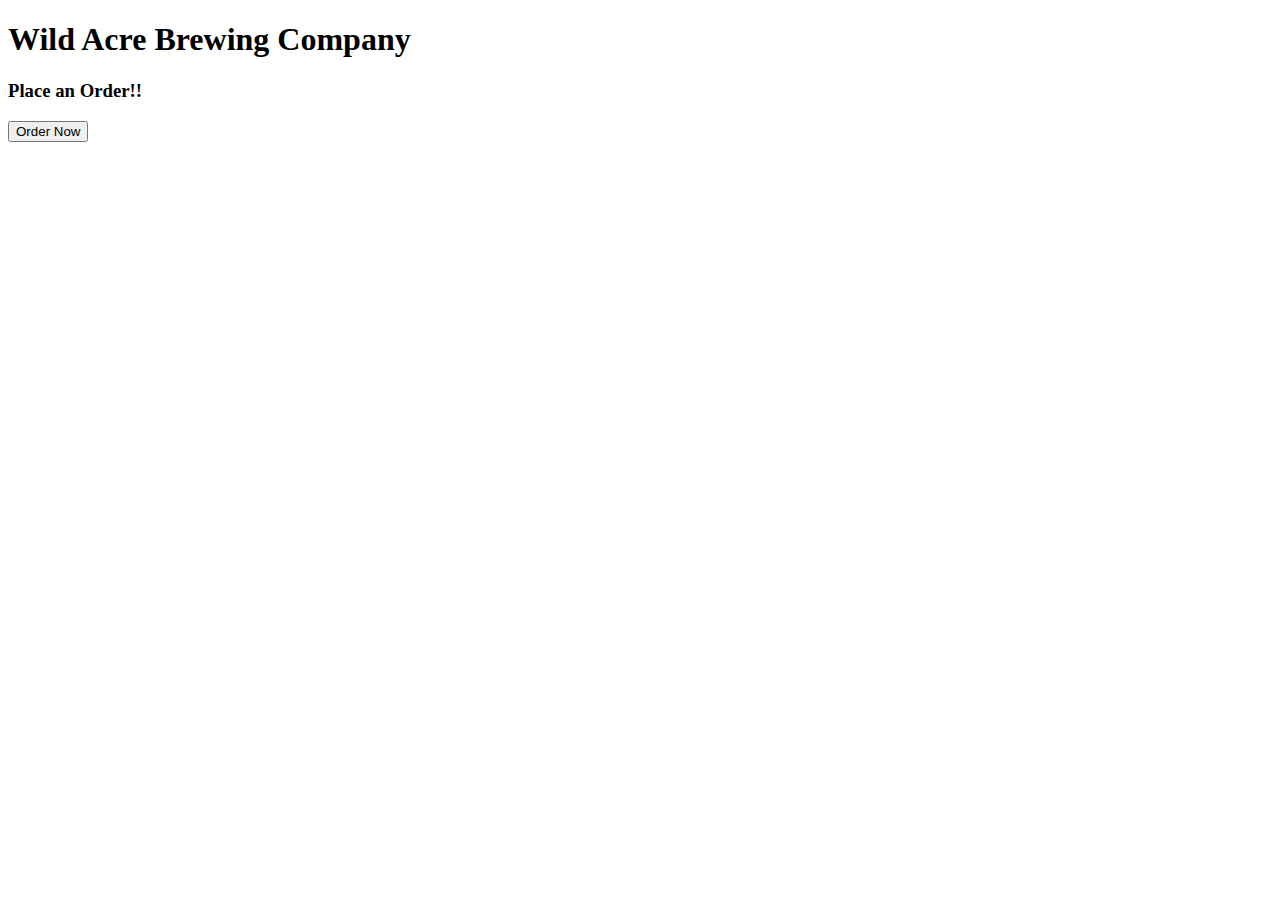
<file: app/templates/main.html>
<!DOCTYPE html>
<html lang="en">
<head>
    <meta charset="UTF-8">
    <meta http-equiv="X-UA-Compatible" content="IE=edge">
    <meta name="viewport" content="width=device-width, initial-scale=1.0">
    <title>Document</title>
</head>
<body>
    <div id="container">
        <div id="header">
            <h1>Wild Acre Brewing Company</h1>
        </div>
        <div id="navbar">

        </div>
        <div id="main_content">
            <div id="order">
                <h3>Place an Order!!</h3>
                <a href="/order"><button>Order Now</button></a>
            </div>
        </div>
    </div>
</body>
</html>
</file>
